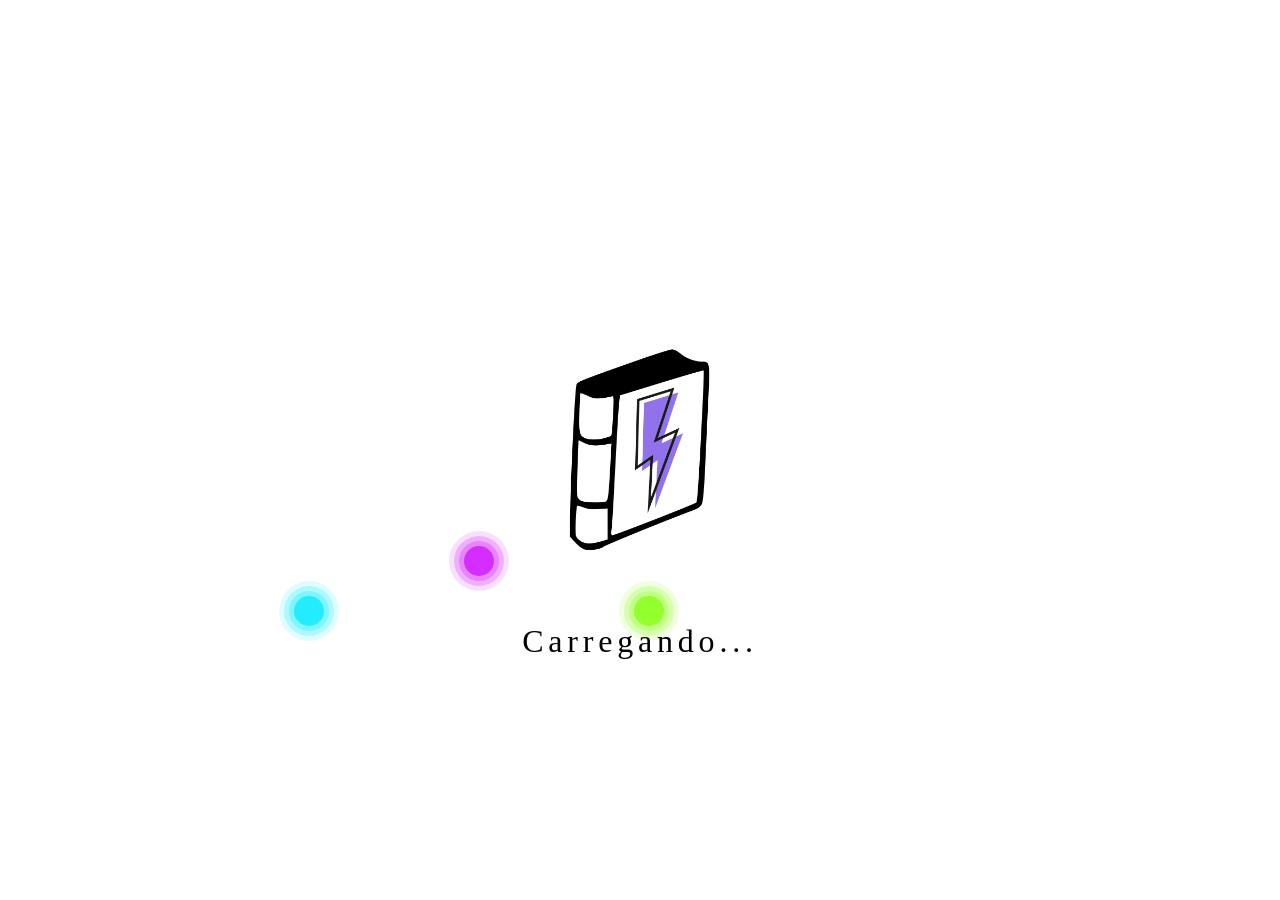
<file: principais/index.html>
<!DOCTYPE html>
<html lang="pt-br">
<head>
    <meta charset="UTF-8">
    <meta http-equiv="X-UA-Compatible" content="IE=edge">
    <meta name="viewport" content="width=device-width, initial-scale=1.0">
    <title>Tela Inicial</title>
    <link rel="stylesheet" href="https://cdnjs.cloudflare.com/ajax/libs/animate.css/4.1.1/animate.min.css" />
    <link rel="stylesheet" href="index.css">
</head>
<body>
    <div class="container">
        <div class="Ring"></div>
        <div class="Ring"></div>
        <div class="Ring"></div>
        <p> Carregando...</p>
        <img src="../imagens/Imagem22.png" class="fundo" height="450" width="800">
    </div>
</body>
<script>
    temporizador=setTimeout(abrir,1000);
function abrir() {
    window.open("principal.php","_self");
}
</script>
</html>
</file>
<file: principais/index.css>
@import url('https://fonts.googleapis.com/css2?family=Montserrat&display=swap');

* {
  margin: 0;
  padding: 0;
  box-sizing: border-box;

}

body {
  display: flex;
  justify-content: center;
  align-items: center;
  min-height: 100vh;
}

.titulo {
  font-size: 5em;
  bottom: -40px;
  letter-spacing: 0.15em;
  position: absolute;
}

.fundo {
  position: absolute;
  animation: rubberBand 2s infinite;
}

.container {
  position: relative;
  width: 100%;
  display: flex;
  justify-content: center;
  align-items: center;
  animation: fugindo 5s linear forwards;
  animation-delay: 4s;
}

.container .Ring {
  position: relative;
  width: 400px;
  height: 400px;
  margin: -30px;

  border-radius: 50%;
  animation: anima 4s linear infinite;
}

@keyframes anima {
  0% {
    transform: rotate(0deg);
  }

  100% {
    transform: rotate(360deg);
  }
}


.container .Ring:nth-child(2) {
  animation: anima2 4s linear infinite;
}

.container .Ring:nth-child(1)::before {
  content: '';
  position: absolute;
  width: 30px;
  bottom: 24px;
  left: 24px;
  height: 30px;
  border-top: #24ecff;
  border-radius: 75%;
  background: #24ecff;
  box-shadow: 0 0 0 5px #24ecff55, 0 0 0 10px #24ecff45, 0 0 0 15px #24ecff25;
}

.container .Ring:nth-child(2)::before {
  content: '';
  position: absolute;
  width: 30px;
  bottom: 24px;
  left: 24px;
  height: 30px;
  border-radius: 75%;
  background: #93ff2d;
  box-shadow: 0 0 0 5px #93ff2d55, 0 0 0 10px #93ff2d45, 0 0 0 15px #93ff2d25;
}

@keyframes anima2 {
  0% {
    transform: rotate(0deg);
  }

  100% {
    transform: rotate(-360deg);
  }
}

.container .Ring:nth-child(3) {
  position: absolute;
  top: -50px;
  animation: anima3 4s infinite linear;
  animation-delay: -1s;

}

@keyframes anima3 {
  0% {
    transform: rotate(0deg);
  }

  100% {
    transform: rotate(-360deg);
  }
}

.container .Ring:nth-child(3)::before {
  content: '';
  position: absolute;
  width: 30px;
  bottom: 24px;
  left: 24px;
  height: 30px;
  border-radius: 75%;
  background: #d52dff;
  box-shadow: 0 0 0 5px #d52dff55, 0 0 0 10px #d52dff45, 0 0 0 15px #d52dff25;
}

.container p {
  position: absolute;
  font-size: 2em;
  bottom: -40px;
  letter-spacing: 0.15em;
}
</file>
